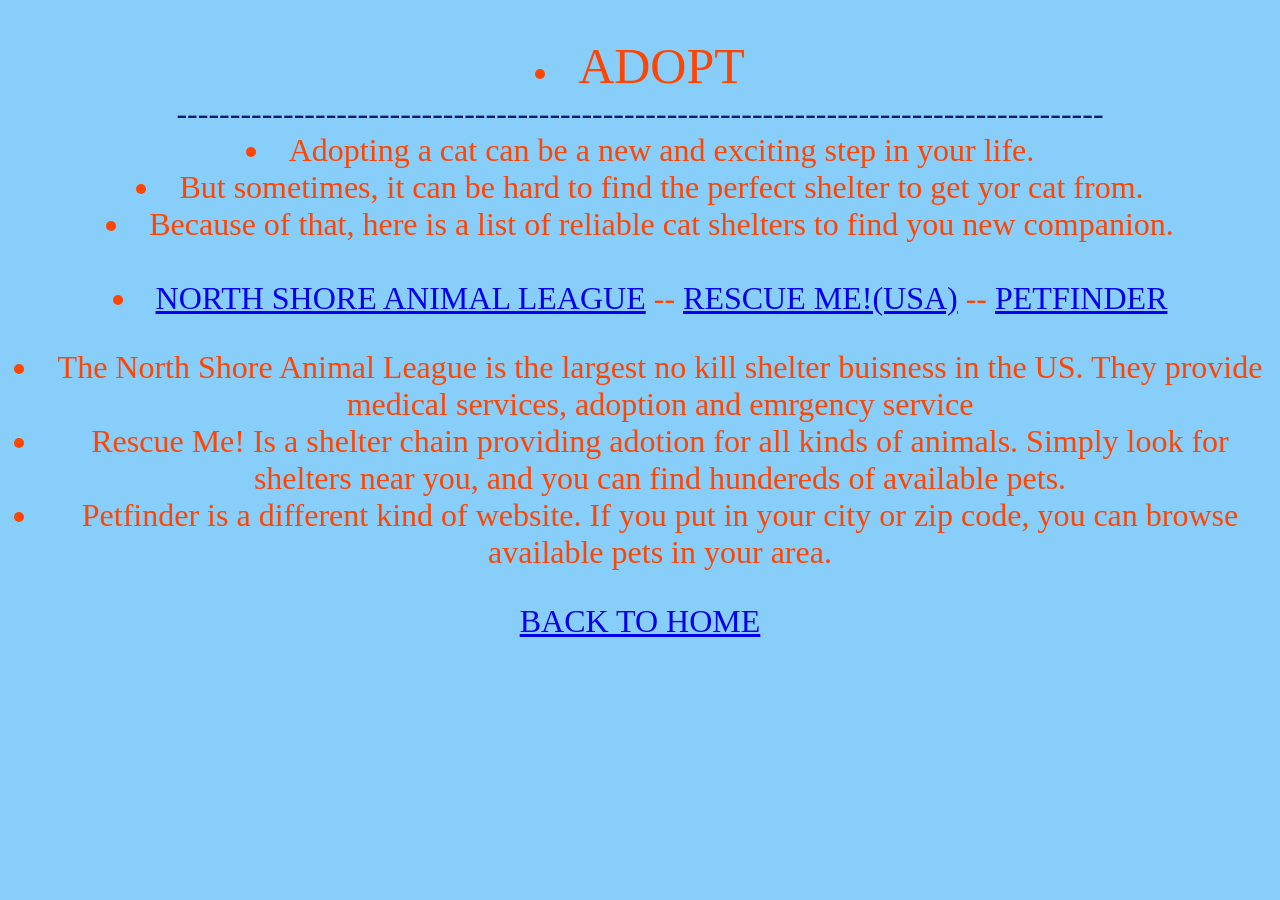
<file: ADOPT.html>
<!DOCTYPE html>
<html lang = "en">
    <head>
    <meta charset="utf-8" />
    <title>Adopt - Cats & Kittens</title>
    <link rel="stylesheet" href="style.css" />
</head>
<body>
    <li2>fghjhgghjhghhg</li2>
<li><word>ADOPT</word></li>
<li3>---------------------------------------------------------------------------------------</li3>
<li>Adopting a cat can be a new and exciting step in your life.</li>
<li>But sometimes, it can be hard to find the perfect shelter to get yor cat from.</li>
<li>Because of that, here is a list of reliable cat shelters to find you new companion.</li>
<line>---------------------------------------------------</line>
<li><a href="https://www.animalleague.org/">NORTH SHORE ANIMAL LEAGUE</a>
--
<a href="//cat.rescueme.org/">RESCUE ME!(USA)</a>
--
<a href="https://www.petfinder.com/search/cats-for-adoption/">PETFINDER</a></li>
</body>
<ul>
    <li>The North Shore Animal League is the largest no kill shelter buisness in the US. They provide medical services, adoption and emrgency service</li>
<li>Rescue Me! Is a shelter chain providing adotion for all kinds of animals. Simply look for shelters near you, and you can find hundereds of available pets.</li>
<li>Petfinder is a different kind of website. If you put in your city or zip code, you can browse available pets in your area.</li>
</ul>
<a href="index.html">BACK TO HOME</a>
</file>
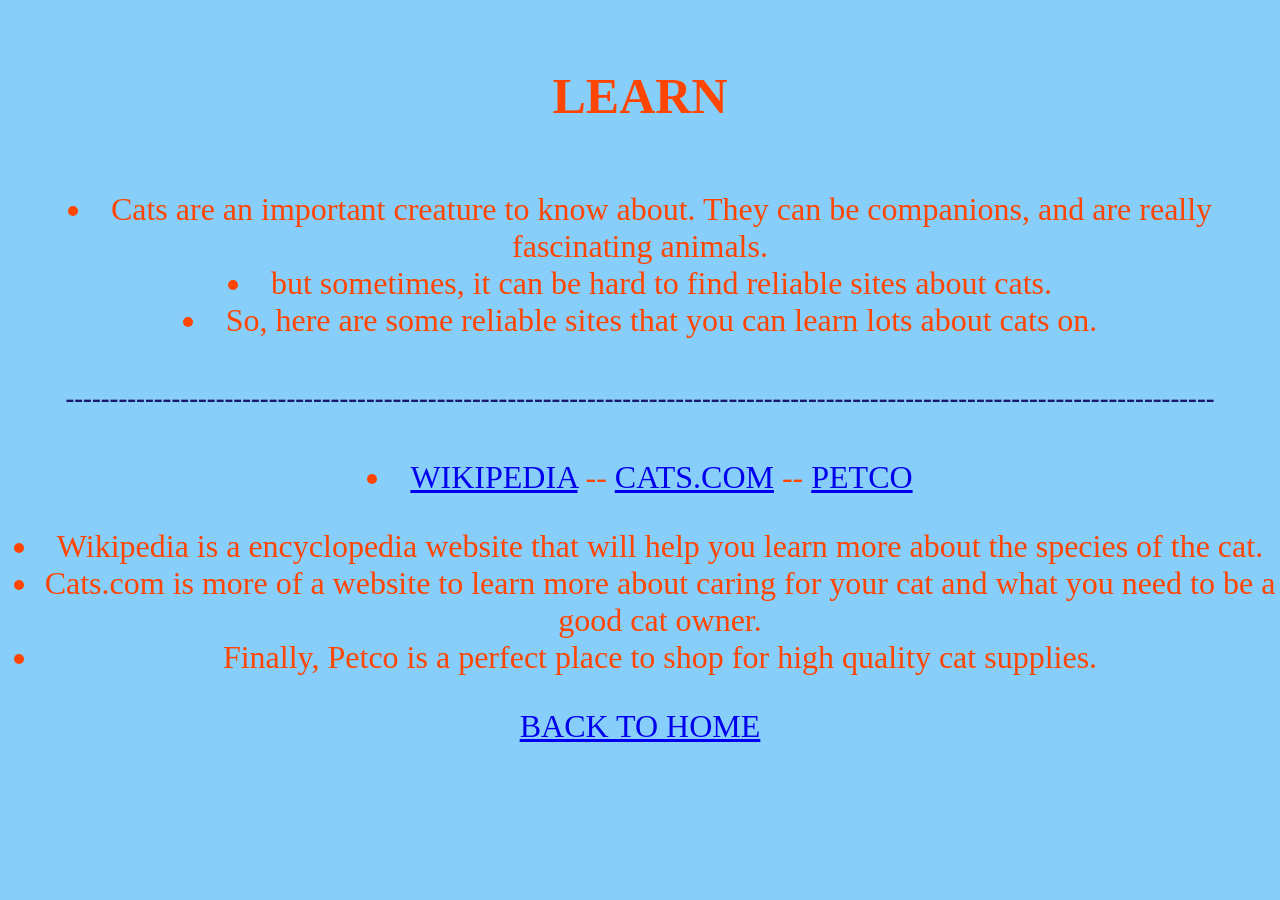
<file: LEARN.html>
<!DOCTYPE html>
<html lang="en">

    <head>
    <meta charset="utf-8" />
    <title>Learn - Cats & Kittens</title>
    <link rel="stylesheet" href="style.css" />
</head>
<h4>
    LEARN
</h4>

<body2>
<li>Cats are an important creature to know about. They can be companions, and are really fascinating animals.</li>
<li>but sometimes, it can be hard to find reliable sites about cats.</li>
<li>So, here are some reliable sites that you can learn lots about cats on.</li>
</body2>
<h5>----------------------------------------------------------------------------------------------------------------------------------</h5>
<li><a href="https://www.bing.com/search?q=wikipedia&cvid=c835ee7b618a4f989f6494bcdc395970&gs_lcrp=EgRlZGdlKgYIABBFGDkyBggAEEUYOdIBCDM3MjJqMGo3qAIAsAIA&FORM=ANAB01&adppc=EDGEESS&PC=EDGEESS">WIKIPEDIA</a>
--
<a href="https://cats.com">CATS.COM</a>
--
<a href="https://www.petco.com/shop/en/petcostore?cm_mmc=PSH|BNG|OMNI|CC|NA|NA|j2MgJ1aFkiga8MyGHtoYes|0|0|0|0&gclid=a5057e21bd0313e5254c144ba4875299&gclsrc=3p.ds&msclkid=a5057e21bd0313e5254c144ba4875299&utm_source=bing&utm_medium=cpc&utm_campaign=ENT_PSH_BNG_OMNI_CC_NA_PETCO_NA_NA_9032025_COV_PUR-ECOMM_TXT-BR_NA_BRAND-EXACT&utm_term=petco&utm_content=Brand_General_Petco">PETCO</a></li>


<ul>
    <li>Wikipedia is a encyclopedia website that will help you learn more about the species of the cat.</li>
    <li>Cats.com is more of a website to learn more about caring for your cat and what you need to be a good cat owner.</li>
    <li>Finally, Petco is a perfect place to shop for high quality cat supplies.</li>
</ul>

<a href="index.html">BACK TO HOME</a>
</file>
<file: style.css>
body  {
    margin: 0;
}

html  {
    
    font-size: 30px;
    background-color:  lightskyblue;
}

h1   {
    font-size:  xxxxxxxxxxxlarge;
    color:  cornsilk;
    text-align: center;
}

body   {

    font-size: xx-large;
    color:   orangered;
    text-align: center;
}

ul    {

    color:  orangered;
    font-size: xx-large;
    text-align: center;
}

h2  {

    text-align: center;
    font-size: xx-large;
    color: lightskyblue;
}

h4   {

    color: orangered;
    font-size: 50px;
}

h5   {

    color: midnightblue;
}

h6   {

    text-align: center;
    color: lightskyblue;
    font-size: 40px;
}


li   {

    color: orangered;
}

line  {

    color: lightskyblue;
}

link  {

    color: lightskyblue;
}

word {

    font-size: 50px;
    text-align: center;
}


li2   {

    color: lightskyblue;
    text-align: center;
    font-size: xx-small
}

li3   {

    color: midnightblue;
    text-align: center;
}
</file>
